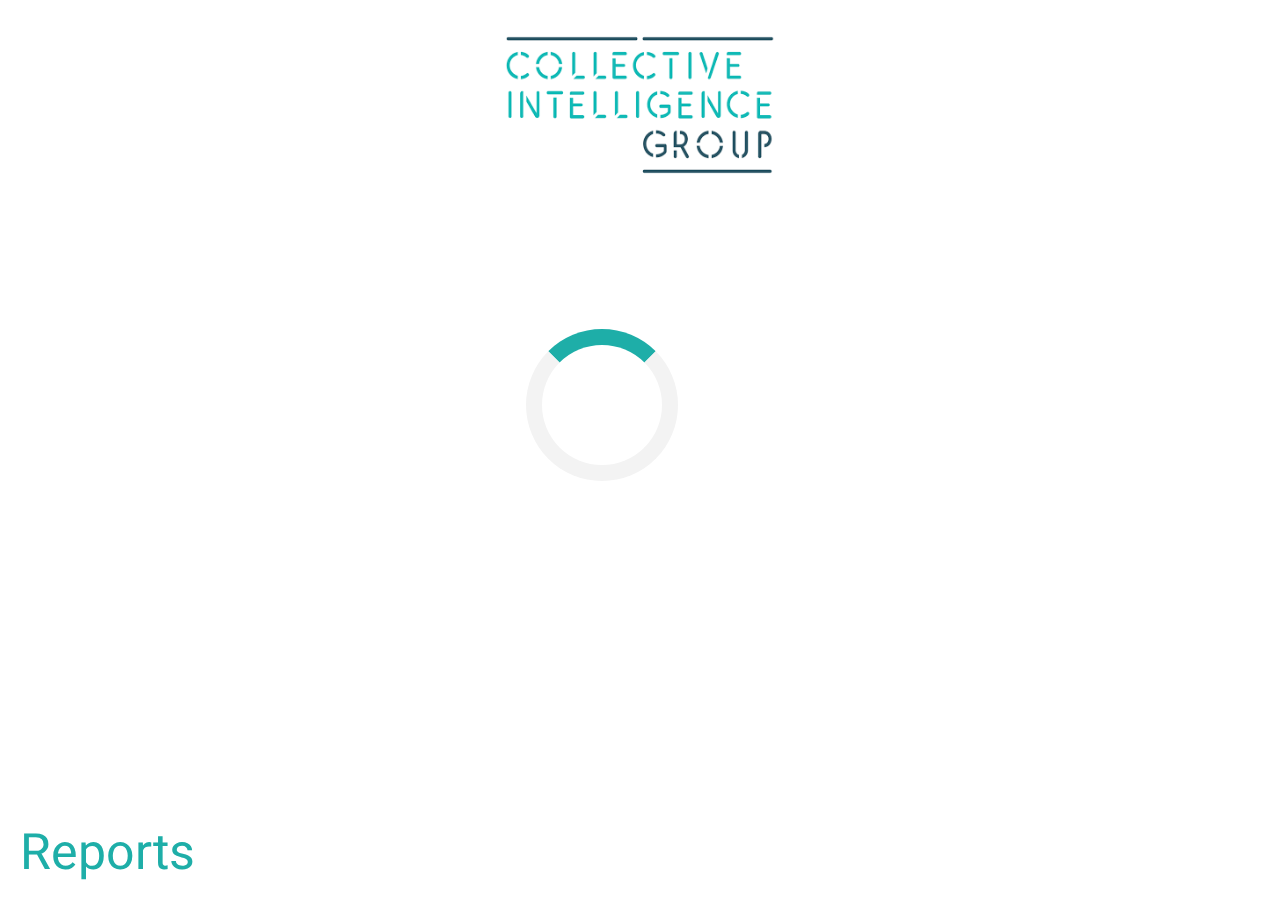
<file: index.html>
<!DOCTYPE html>
<html lang="en">
<head>
    <meta charset="UTF-8">
    <meta http-equiv="X-UA-Compatible" content="IE=edge">
    <meta name="viewport" content="width=device-width, initial-scale=1.0">
    <title>Reports</title>
    <link rel="stylesheet" href="css/styles.css">
</head>
<body>
    <div id="bg_loader">
        <img id="collective" src="images/collective.png" alt="">
        <div id="loader"></div>
        <p id="reports">Reports</p>
    </div>
    <img id="logo" src="images/bmw.png" alt="bmw-logo">
    <a href="mapa.html"  target="_blank"><img id="mapa" src="/images/mapa.png" salt=""></a>
    <div id="screen">
        <iframe id="powerbi" title="TH_Analytics_Final.27.02.23" src="https://app.powerbi.com/view?r=eyJrIjoiM2MxZGQ5ZWEtYTJhZC00MzU1LWI3MjktNWY5YzVhODVhNjU5IiwidCI6IjMyYzY3YTRlLTIzZjMtNDFhZC1iNDYzLWE4MDdiZDFmMmM5YiIsImMiOjR9" frameborder="0" allowFullScreen="true"></iframe>
      </div>
</body>
</html>

<script>
    const powerbi = document.getElementById("powerbi");

    function toggleFullScreen() {
      if (!document.fullscreenElement) {
        powerbi.requestFullscreen();
      } else {
        document.exitFullscreen();
      }
    }

    powerbi.addEventListener("dblclick", toggleFullScreen);


    window.onload = function() {
  setTimeout(function(){
    document.getElementById('bg_loader').style.opacity = '0';
    document.getElementById('loader').style.opacity = '0';
    document.getElementById('screen').style.opacity = '1';
    setTimeout(function(){
      document.getElementById('bg_loader').style.display = 'none';
      document.getElementById('loader').style.display = 'none';
      document.getElementById('screen').style.display = 'block';
    }, 1000);
  }, 2600);

};
  </script>
</file>
<file: css/styles.css>
@import url('https://fonts.googleapis.com/css2?family=Heebo:wght@500&display=swap');

*{
    margin: 0px;
}

#bg_loader{
    position: absolute;
    width: 100%;
    height: 100vh;
    background-color: white;
    z-index: 4;
    transition: opacity 1s ease-out;
}

#collective{
    height: 150px;
    width: 270px;
    display: block;
    margin: auto;
    margin-top: 30px;
}

#loader {
    border: 16px solid #f3f3f3;
    border-top: 16px solid #1eaea8;
    border-radius: 50%;
    width: 120px;
    height: 120px;
    animation: spin 2s linear infinite;
    position: absolute;
    top: 45%;
    left: 47%;
    transform: translate(-50%, -50%);
    z-index: 3;
    transition: opacity 1s ease-out;
  }

  #reports {
    color: #1eaea8;
    position: absolute;
    bottom: 10px;
    left: 20px;
    font-size: 50px;
    font-family: 'Heebo', sans-serif;
  }

  @keyframes spin {
    0% { transform: rotate(0deg); }
    100% { transform: rotate(360deg); }
  }


#logo {
    height: 80px;
    width: 80px;
    position: fixed;
    top: 20px;
    left: 30px;
    z-index: 2;
  }

#mapa {
    height: 70px;
    width: 70px;
    position: fixed;
    top: 600px;
    left: 40px;
    z-index: 2;
    cursor: pointer;
    transition: transform 0.3s ease-in-out;
}

#mapa:hover {
    transform: scale(1.5);
}

  #screen {
    position: fixed;
    top: 0;
    left: 0;
    width: 100%;
    height: 100%;
    z-index: 1;
  }

  #powerbi {
    width: 100%;
    height: 100%;
  }

  .hidden {
    display: none;
  }
</file>
